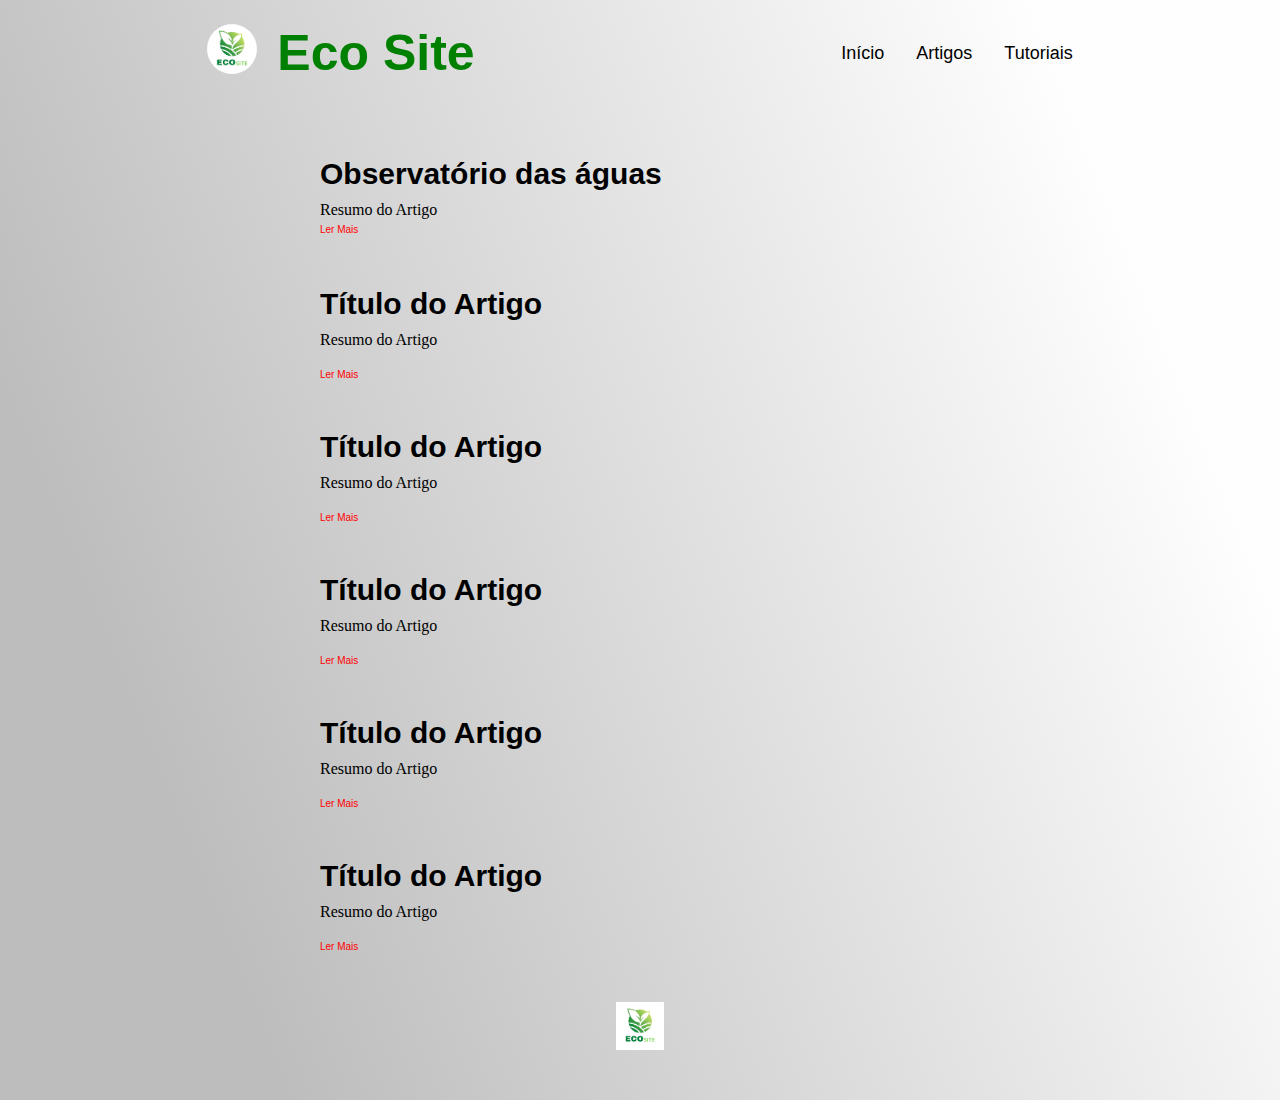
<file: index.html>
<!DOCTYPE html>
<html lang="pt-BR">

<head>
  <meta charset="UTF-8">
  <meta name="viewport" content="width=device-width, initial-scale=1.0">
  <meta name="description" content="Um bot que irá moderar e deixar a sua comunidade segura de um jeito fácil!">
  <title>Eco Site</title>
  <link rel="stylesheet" type="text/css" href="style.css">
</head>

<body>
  <header class="cabecalho">
   <div class="div-cab">
     <img class="cabecalho-imagem" src="ECO.jpg" alt="Logo EcoSite 1">
     <h1 class="materia-principal-artigo-titulo">Eco Site</h1>
    </div>
     
    <nav class="cabecalho-menu">
      <a class="cabecalho-menu-item" href="index.html">Início</a>
      <a class="cabecalho-menu-item" href="Artigos.html">Artigos</a>
      <a class="cabecalho-menu-item" href="Tutoriais.html">Tutoriais</a>
    </nav>
  </header>

  
      <section class="materia-principal">
      <div class="materia-principal-artigo">
        <article class="artigo">
          <h2 class="materia-principal-artigo-subtitulo">Observatório das águas</h2>
          <p class="resumo1">Resumo do Artigo</p>
          <p> <a class="lermais1 "href="artigo1.html"> Ler Mais</a></p>
        </article>
   
         <article class="artigo">
          <h2 class="materia-principal-artigo-subtitulo">Título do Artigo</h2>
          <p class="resumo1">Resumo do Artigo</p>
          <p class="lermais1">Ler Mais</p>
        </article>
   
          <article class="artigo">
          <h2 class="materia-principal-artigo-subtitulo">Título do Artigo</h2>
          <p class="resumo1">Resumo do Artigo</p>
          <p class="lermais1">Ler Mais</p>
        </article>
   
                <article class="artigo">
          <h2 class="materia-principal-artigo-subtitulo">Título do Artigo</h2>
          <p class="resumo1">Resumo do Artigo</p>
          <p class="lermais1">Ler Mais</p>
        </article>
   
        <article class="artigo">
          <h2 class="materia-principal-artigo-subtitulo">Título do Artigo</h2>
          <p class="resumo1">Resumo do Artigo</p>
          <p class="lermais1">Ler Mais</p>
        </article>

        <article class="artigo">
          <h2 class="materia-principal-artigo-subtitulo">Título do Artigo</h2>
          <p class="resumo1">Resumo do Artigo</p>
          <p class="lermais1">Ler Mais</p>
        </article>
        </div>
    </section>

  <footer class="rodape">
    <img class="rodape-imagem" src="ECO.jpg">
  </footer>
</body>

</html>
</file>
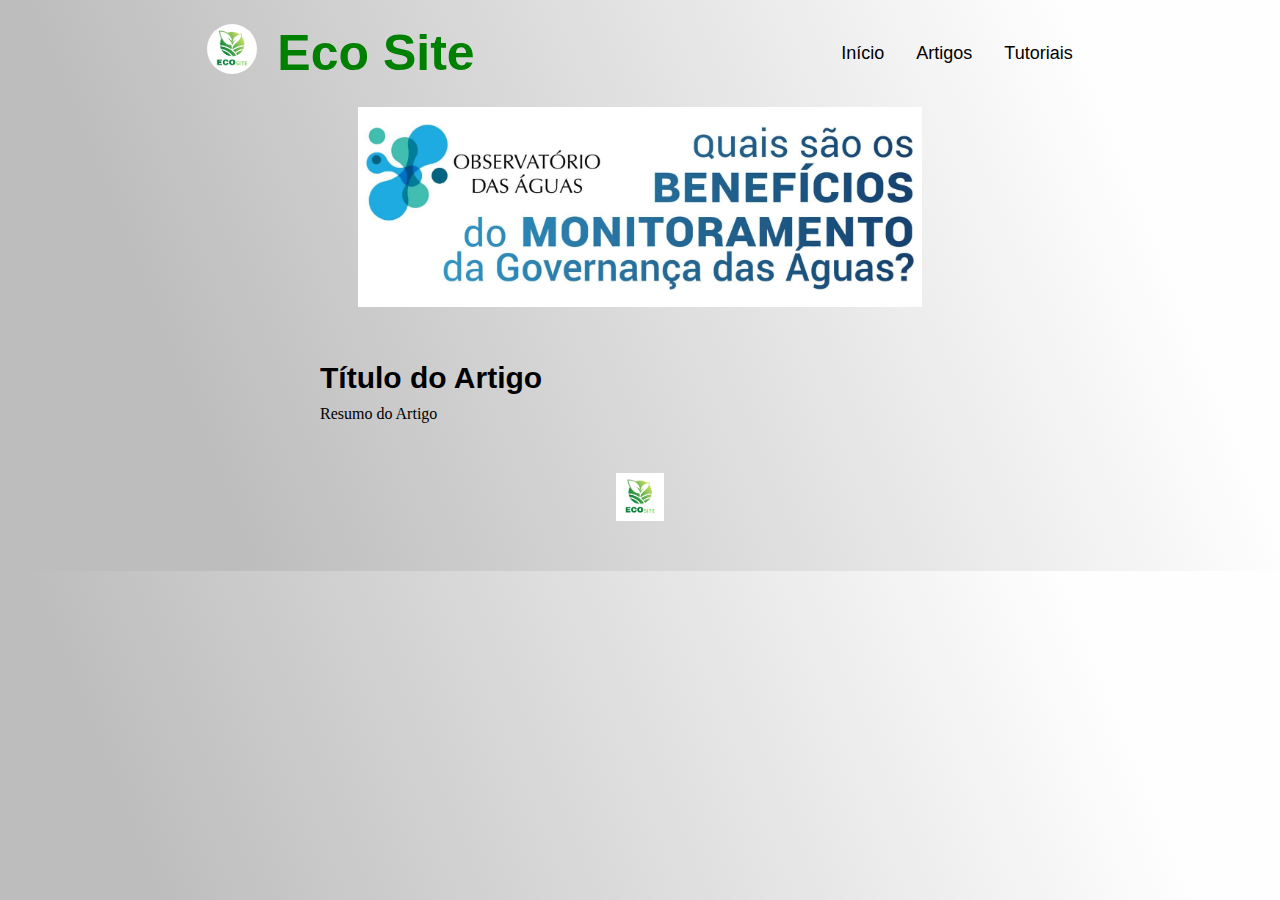
<file: artigo1.html>
<!DOCTYPE html>
<html lang="pt-BR">

<head>
  <meta charset="UTF-8">
  <meta name="viewport" content="width=device-width, initial-scale=1.0">
  <meta name="description" content="Um bot que irá moderar e deixar a sua comunidade segura de um jeito fácil!">
  <title>Eco Site</title>
  <link rel="stylesheet" type="text/css" href="style.css">
</head>

<body>
  <header class="cabecalho">
   <div class="div-cab">
     <img class="cabecalho-imagem" src="ECO.jpg" alt="Logo EcoSite 1">
     <h1 class="materia-principal-artigo-titulo">Eco Site</h1>
    </div>
     
    <nav class="cabecalho-menu">
      <a class="cabecalho-menu-item" href="index.html">Início</a>
      <a class="cabecalho-menu-item" href="Artigos.html">Artigos</a>
      <a class="cabecalho-menu-item" href="Tutoriais.html">Tutoriais</a>
    </nav>
  </header>
    <center>
    <img src = "capa-observatorio-1536x545.jpg" height = "200" widht ="200">
       </center>
      <section class="materia-principal">
      <div class="materia-principal-artigo">
        <article class="artigo">
          <h2 class="materia-principal-artigo-subtitulo">Título do Artigo</h2>
          <p class="resumo1">Resumo do Artigo</p>

        </article>
       
        </div>
    </section>

      
  <footer class="rodape">
    <img class="rodape-imagem" src="ECO.jpg">
  </footer>
</body>

</html>
</file>
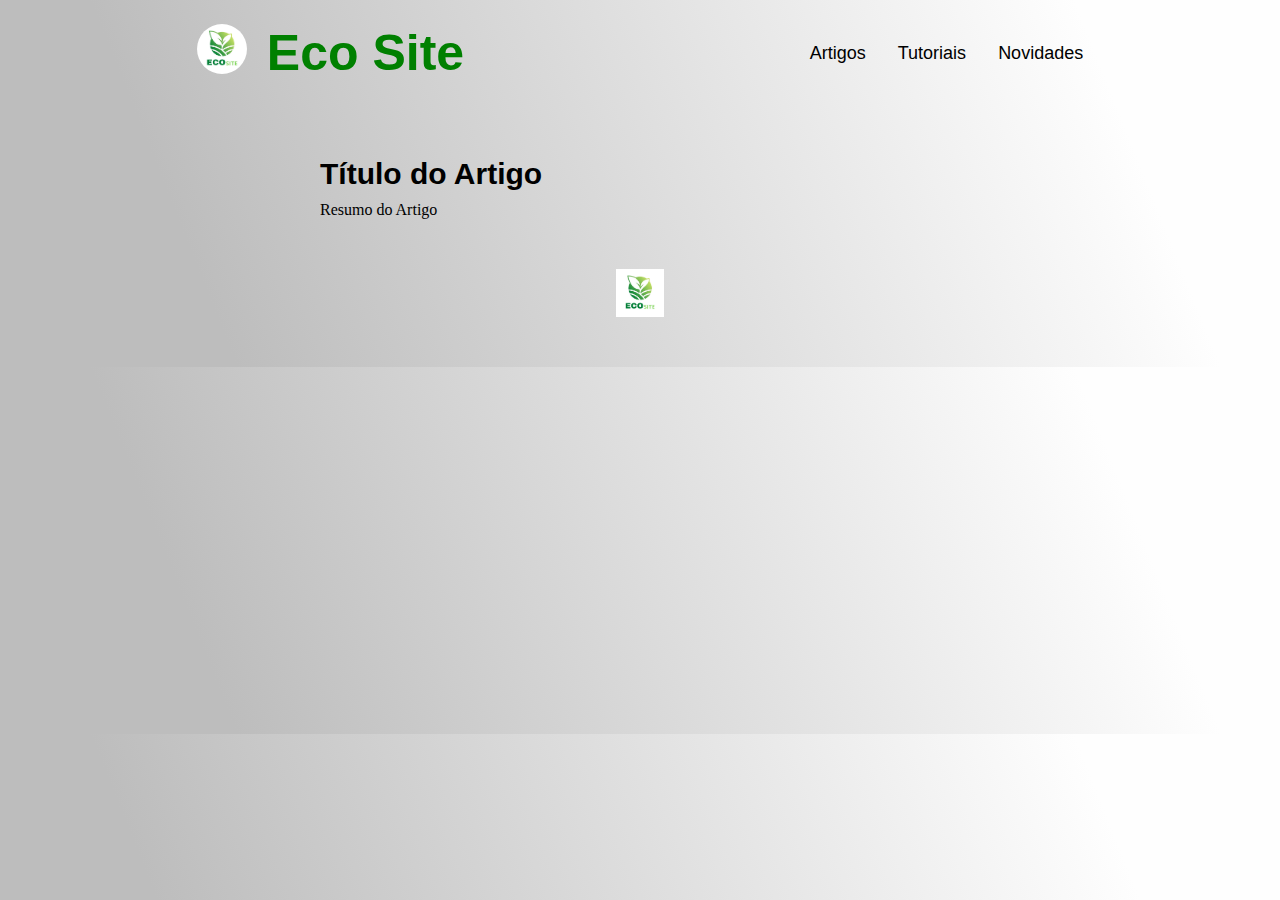
<file: artigo2.html>
<!DOCTYPE html>
<html lang="pt-BR">

<head>
  <meta charset="UTF-8">
  <meta name="viewport" content="width=device-width, initial-scale=1.0">
  <meta name="description" content="Um bot que irá moderar e deixar a sua comunidade segura de um jeito fácil!">
  <title>Eco Site</title>
  <link rel="stylesheet" type="text/css" href="style.css">
</head>

<body>
  <header class="cabecalho">
   <div class="div-cab">
     <img class="cabecalho-imagem" src="ECO.jpg" alt="Logo EcoSite 1">
     <h1 class="materia-principal-artigo-titulo">Eco Site</h1>
    </div>
     
    <nav class="cabecalho-menu">
      <a class="cabecalho-menu-item" href="Artigos.html">Artigos</a>
      <a class="cabecalho-menu-item" href="https://eco-site-khaki.vercel.app">Tutoriais</a>
      <a class="cabecalho-menu-item" href="https://eco-site-khaki.vercel.app">Novidades</a>
    </nav>
  </header>

  
      <section class="materia-principal">
      <div class="materia-principal-artigo">
        <article class="artigo">
          <h2 class="materia-principal-artigo-subtitulo">Título do Artigo</h2>
          <p class="resumo1">Resumo do Artigo</p>

        </article>
       
        </div>
    </section>

  <footer class="rodape">
    <img class="rodape-imagem" src="ECO.jpg">
  </footer>
</body>

</html>
</file>
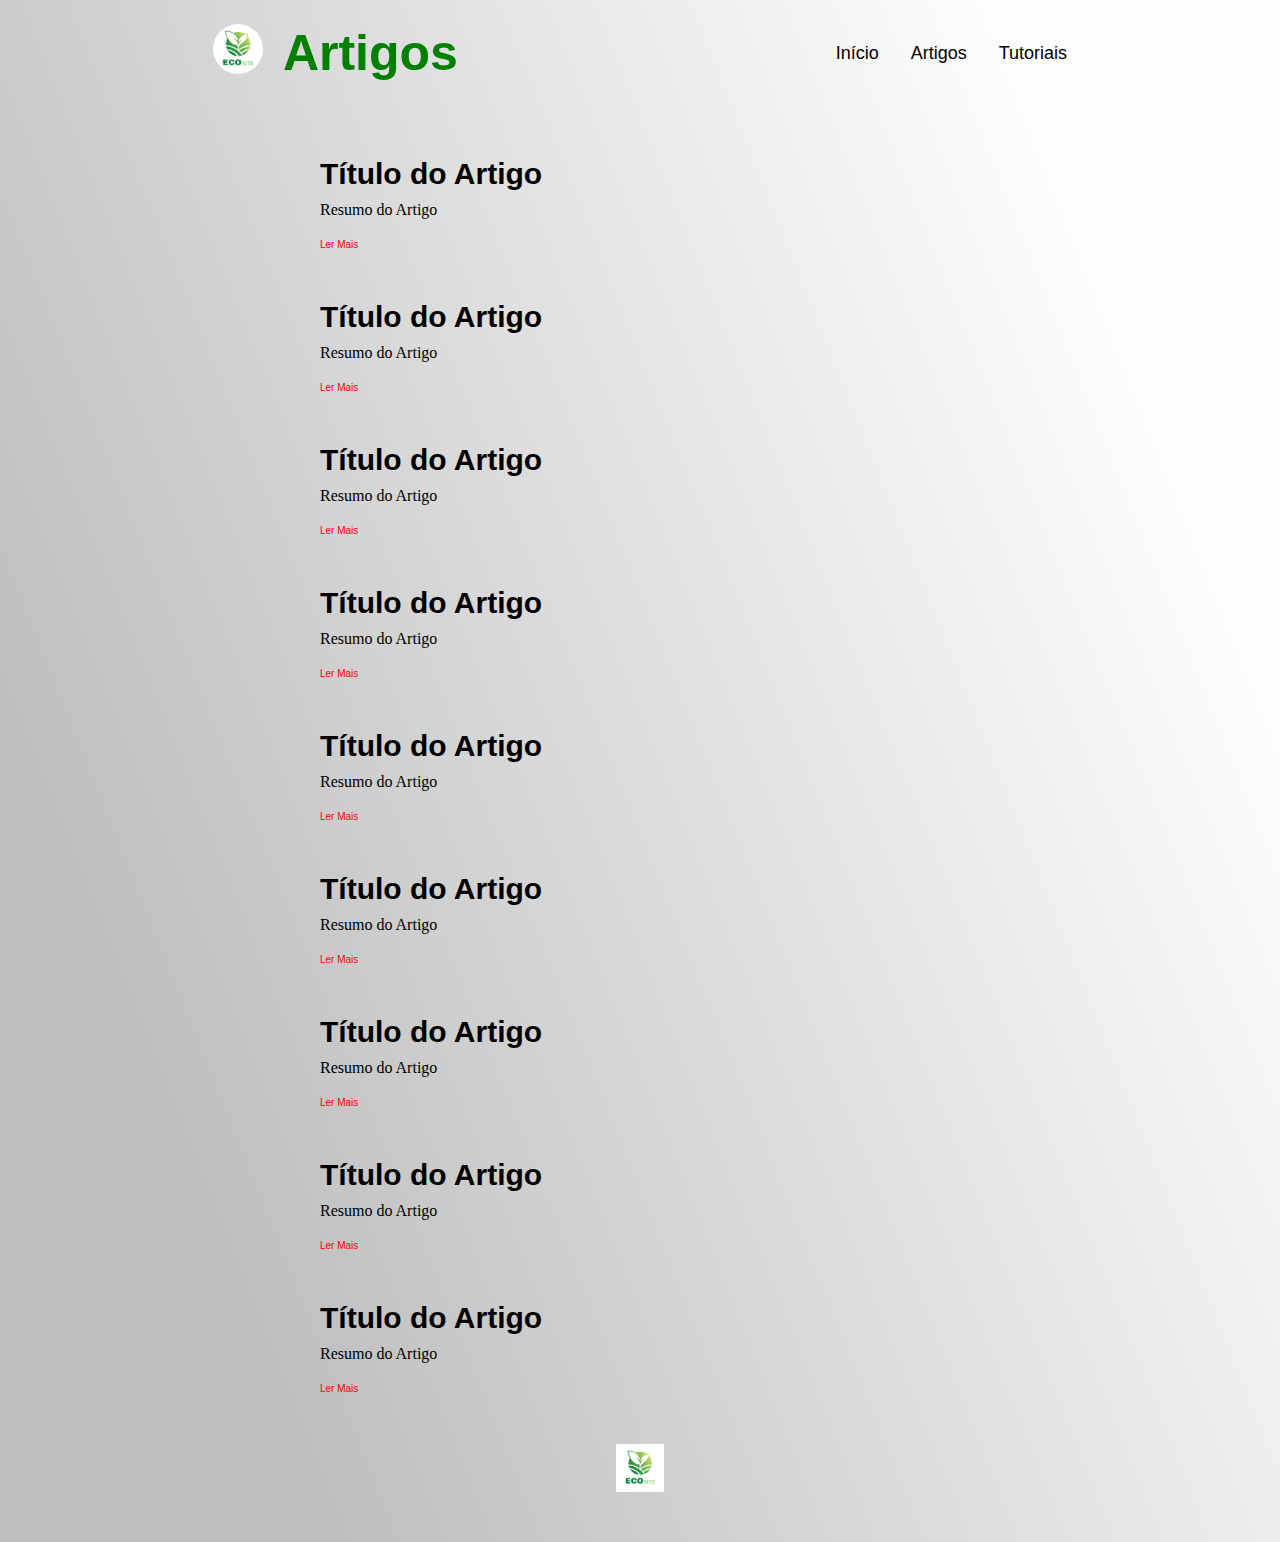
<file: Artigos.html>
<!DOCTYPE html>
<html lang="pt-BR">

<head>
  <meta charset="UTF-8">
  <meta name="viewport" content="width=device-width, initial-scale=1.0">
  <meta name="description" content="Um bot que irá moderar e deixar a sua comunidade segura de um jeito fácil!">
  <title>Artigos</title>
  <link rel="stylesheet" type="text/css" href="style.css">
</head>

<body>
  <header class="cabecalho">
   <div class="div-cab">
     <img class="cabecalho-imagem" src="ECO.jpg" alt="Logo EcoSite 1">
     <h1 class="materia-principal-artigo-titulo">Artigos</h1>
    </div>
     
    <nav class="cabecalho-menu">
      <a class="cabecalho-menu-item" href="index.html">Início</a>
      <a class="cabecalho-menu-item" href="Artigos.html">Artigos</a>
      <a class="cabecalho-menu-item" href="Tutoriais.html">Tutoriais</a>
    </nav>
  </header>

  
      <section class="materia-principal">
      <div class="materia-principal-artigo">
        <article class="artigo">
          <h2 class="materia-principal-artigo-subtitulo">Título do Artigo</h2>
          <p class="resumo1">Resumo do Artigo</p>
          <p class="lermais1">Ler Mais</p>
        </article>
        


        <article class="artigo">
          <h2 class="materia-principal-artigo-subtitulo">Título do Artigo</h2>
          <p class="resumo1">Resumo do Artigo</p>
          <p class="lermais1">Ler Mais</p>
        </article>


        <article class="artigo">
          <h2 class="materia-principal-artigo-subtitulo">Título do Artigo</h2>
          <p class="resumo1">Resumo do Artigo</p>
          <p class="lermais1">Ler Mais</p>
        </article>
        
        <article class="artigo">
          <h2 class="materia-principal-artigo-subtitulo">Título do Artigo</h2>
          <p class="resumo1">Resumo do Artigo</p>
          <p class="lermais1">Ler Mais</p>
        </article>
   
         <article class="artigo">
          <h2 class="materia-principal-artigo-subtitulo">Título do Artigo</h2>
          <p class="resumo1">Resumo do Artigo</p>
          <p class="lermais1">Ler Mais</p>
        </article>
   
          <article class="artigo">
          <h2 class="materia-principal-artigo-subtitulo">Título do Artigo</h2>
          <p class="resumo1">Resumo do Artigo</p>
          <p class="lermais1">Ler Mais</p>
        </article>
   
                <article class="artigo">
          <h2 class="materia-principal-artigo-subtitulo">Título do Artigo</h2>
          <p class="resumo1">Resumo do Artigo</p>
          <p class="lermais1">Ler Mais</p>
        </article>
   
        <article class="artigo">
          <h2 class="materia-principal-artigo-subtitulo">Título do Artigo</h2>
          <p class="resumo1">Resumo do Artigo</p>
          <p class="lermais1">Ler Mais</p>
        </article>

        <article class="artigo">
          <h2 class="materia-principal-artigo-subtitulo">Título do Artigo</h2>
          <p class="resumo1">Resumo do Artigo</p>
          <p class="lermais1">Ler Mais</p>
        </article>
        </div>
    </section>

  <footer class="rodape">
    <img class="rodape-imagem" src="ECO.jpg">
  </footer>
</body>

</html>
</file>
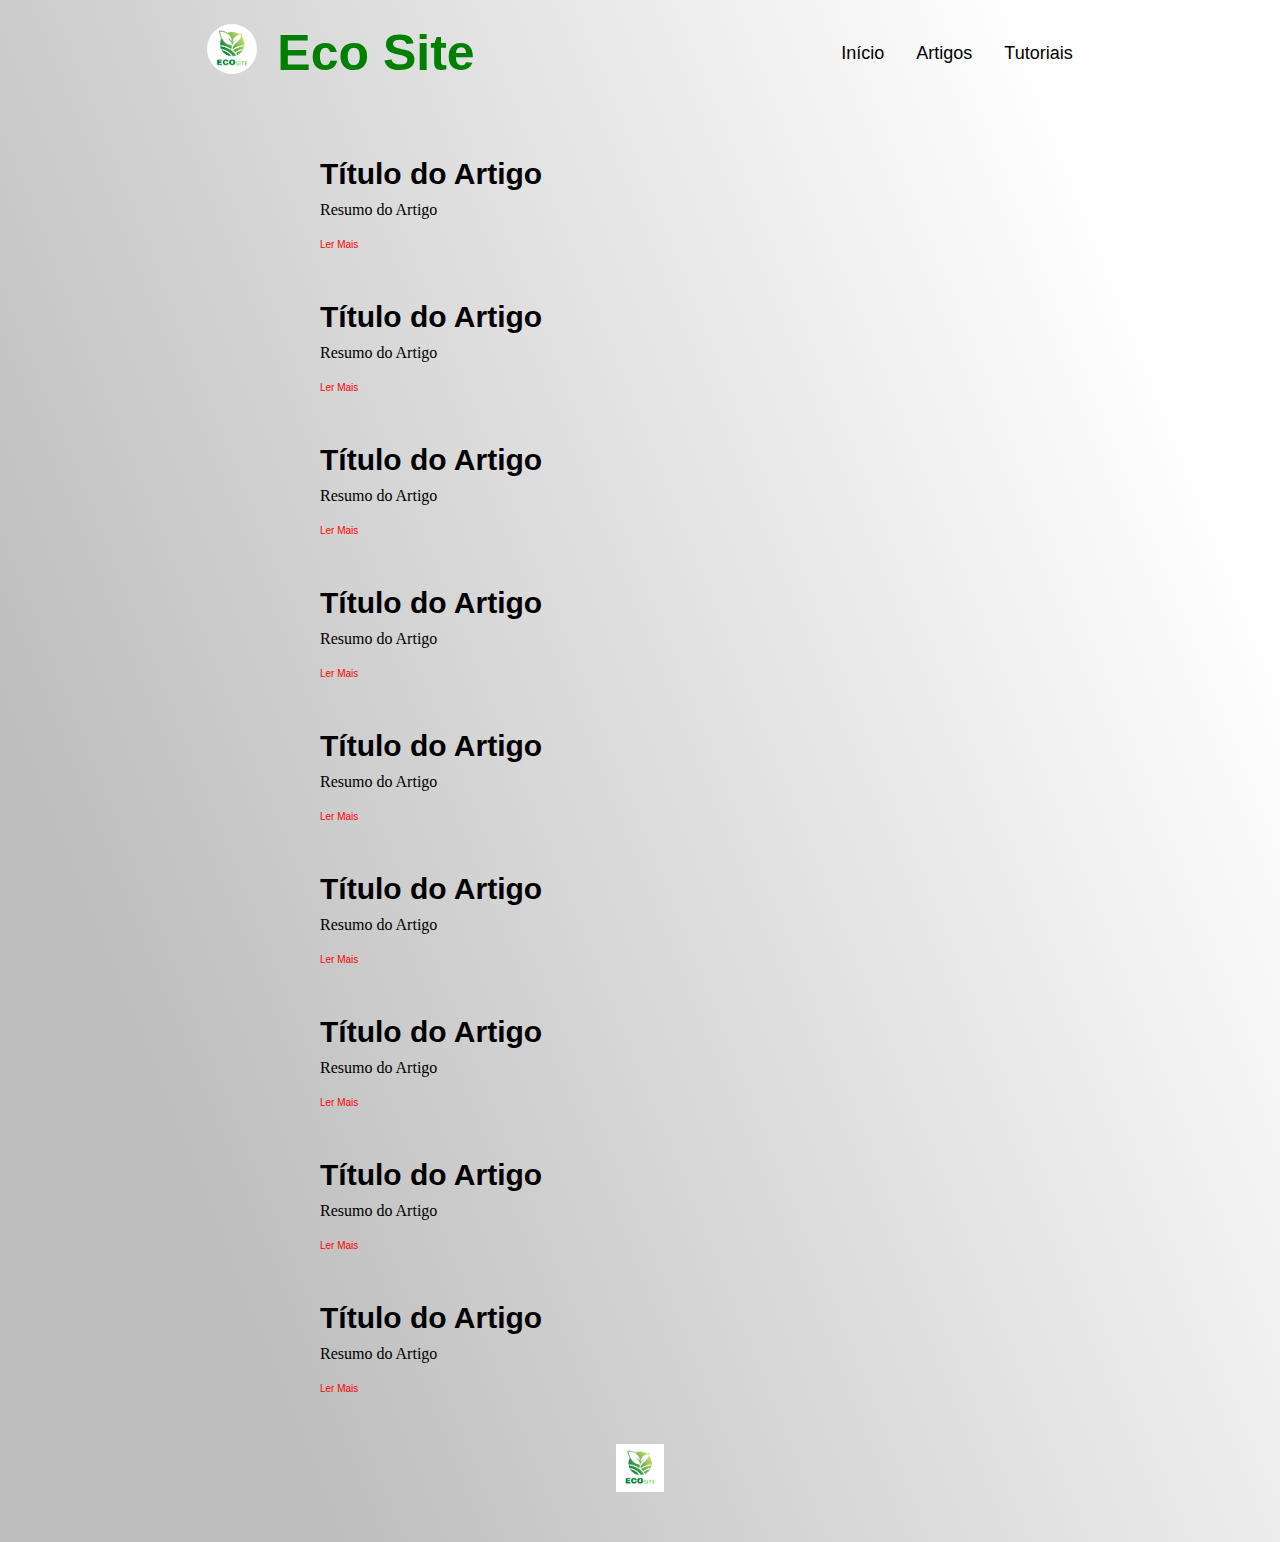
<file: Inicio.html>
<!DOCTYPE html>
<html lang="pt-BR">

<head>
  <meta charset="UTF-8">
  <meta name="viewport" content="width=device-width, initial-scale=1.0">
  <meta name="description" content="Um bot que irá moderar e deixar a sua comunidade segura de um jeito fácil!">
  <title>Eco Site</title>
  <link rel="stylesheet" type="text/css" href="style.css">
</head>

<body>
  <header class="cabecalho">
   <div class="div-cab">
     <img class="cabecalho-imagem" src="ECO.jpg" alt="Logo EcoSite 1">
     <h1 class="materia-principal-artigo-titulo">Eco Site</h1>
    </div>
     
    <nav class="cabecalho-menu">
      <a class="cabecalho-menu-item" href="Inicio.html">Início</a>
      <a class="cabecalho-menu-item" href="Artigos.html">Artigos</a>
      <a class="cabecalho-menu-item" href="Tutoriais.html">Tutoriais</a>
    </nav>
  </header>

  
      <section class="materia-principal">
      <div class="materia-principal-artigo">
        <article class="artigo">
          <h2 class="materia-principal-artigo-subtitulo">Título do Artigo</h2>
          <p class="resumo1">Resumo do Artigo</p>
          <p class="lermais1">Ler Mais</p>
        </article>
        


        <article class="artigo">
          <h2 class="materia-principal-artigo-subtitulo">Título do Artigo</h2>
          <p class="resumo1">Resumo do Artigo</p>
          <p class="lermais1">Ler Mais</p>
        </article>


        <article class="artigo">
          <h2 class="materia-principal-artigo-subtitulo">Título do Artigo</h2>
          <p class="resumo1">Resumo do Artigo</p>
          <p class="lermais1">Ler Mais</p>
        </article>
        
        <article class="artigo">
          <h2 class="materia-principal-artigo-subtitulo">Título do Artigo</h2>
          <p class="resumo1">Resumo do Artigo</p>
          <p class="lermais1">Ler Mais</p>
        </article>
   
         <article class="artigo">
          <h2 class="materia-principal-artigo-subtitulo">Título do Artigo</h2>
          <p class="resumo1">Resumo do Artigo</p>
          <p class="lermais1">Ler Mais</p>
        </article>
   
          <article class="artigo">
          <h2 class="materia-principal-artigo-subtitulo">Título do Artigo</h2>
          <p class="resumo1">Resumo do Artigo</p>
          <p class="lermais1">Ler Mais</p>
        </article>
   
                <article class="artigo">
          <h2 class="materia-principal-artigo-subtitulo">Título do Artigo</h2>
          <p class="resumo1">Resumo do Artigo</p>
          <p class="lermais1">Ler Mais</p>
        </article>
   
        <article class="artigo">
          <h2 class="materia-principal-artigo-subtitulo">Título do Artigo</h2>
          <p class="resumo1">Resumo do Artigo</p>
          <p class="lermais1">Ler Mais</p>
        </article>

        <article class="artigo">
          <h2 class="materia-principal-artigo-subtitulo">Título do Artigo</h2>
          <p class="resumo1">Resumo do Artigo</p>
          <p class="lermais1">Ler Mais</p>
        </article>
        </div>
    </section>

  <footer class="rodape">
    <img class="rodape-imagem" src="ECO.jpg">
  </footer>
</body>

</html>
</file>
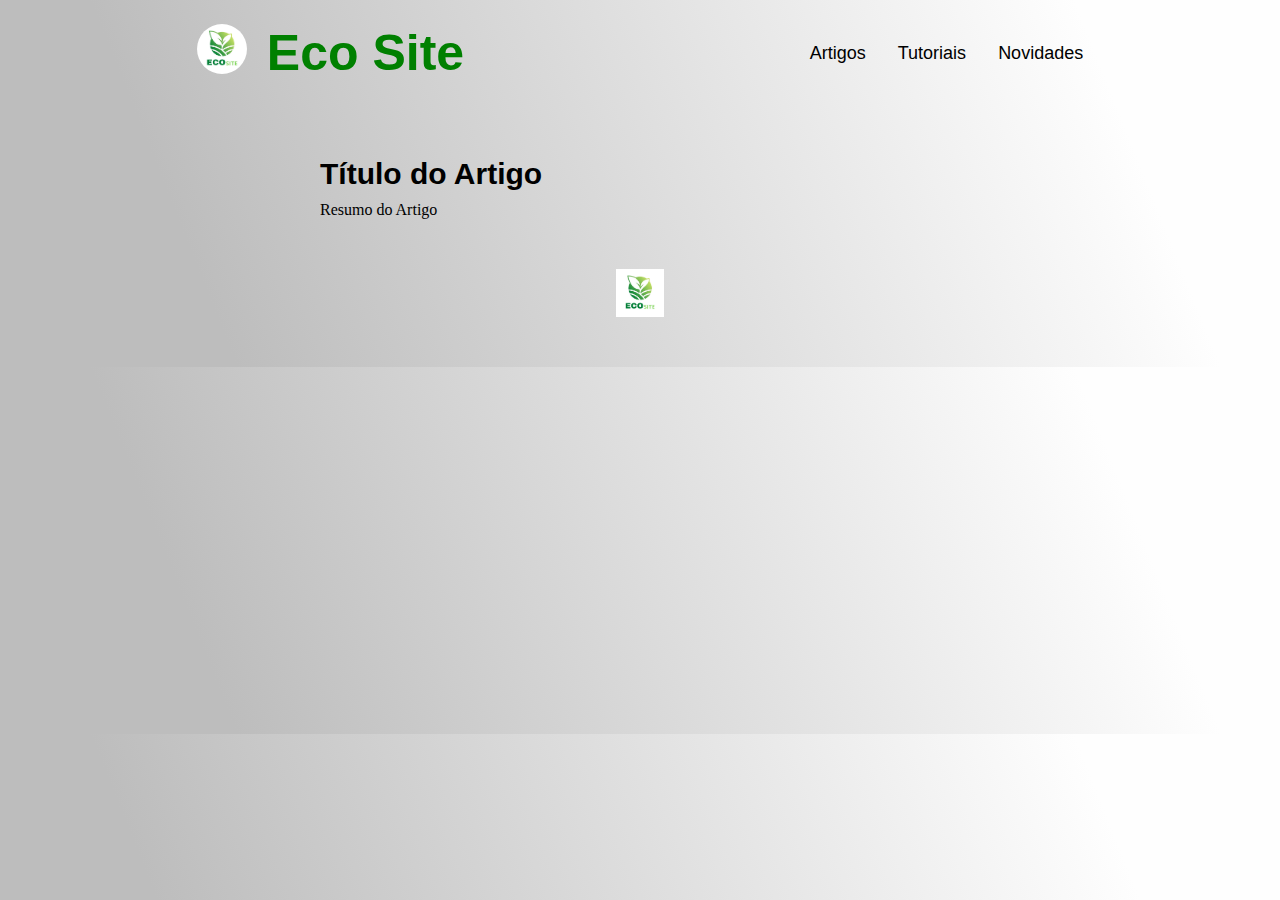
<file: testeart1.html>
<!DOCTYPE html>
<html lang="pt-BR">

<head>
  <meta charset="UTF-8">
  <meta name="viewport" content="width=device-width, initial-scale=1.0">
  <meta name="description" content="Um bot que irá moderar e deixar a sua comunidade segura de um jeito fácil!">
  <title>Eco Site</title>
  <link rel="stylesheet" type="text/css" href="style.css">
</head>

<body>
  <header class="cabecalho">
   <div class="div-cab">
     <img class="cabecalho-imagem" src="ECO.jpg" alt="Logo EcoSite 1">
     <h1 class="materia-principal-artigo-titulo">Eco Site</h1>
    </div>
     
    <nav class="cabecalho-menu">
      <a class="cabecalho-menu-item" href="Artigos.html">Artigos</a>
      <a class="cabecalho-menu-item" href="https://eco-site-khaki.vercel.app">Tutoriais</a>
      <a class="cabecalho-menu-item" href="https://eco-site-khaki.vercel.app">Novidades</a>
    </nav>
  </header>

  
      <section class="materia-principal">
      <div class="materia-principal-artigo">
        <article class="artigo">
          <h2 class="materia-principal-artigo-subtitulo">Título do Artigo</h2>
          <p class="resumo1">Resumo do Artigo</p>

        </article>
       
        </div>
    </section>

  <footer class="rodape">
    <img class="rodape-imagem" src="ECO.jpg">
  </footer>
</body>

</html>
</file>
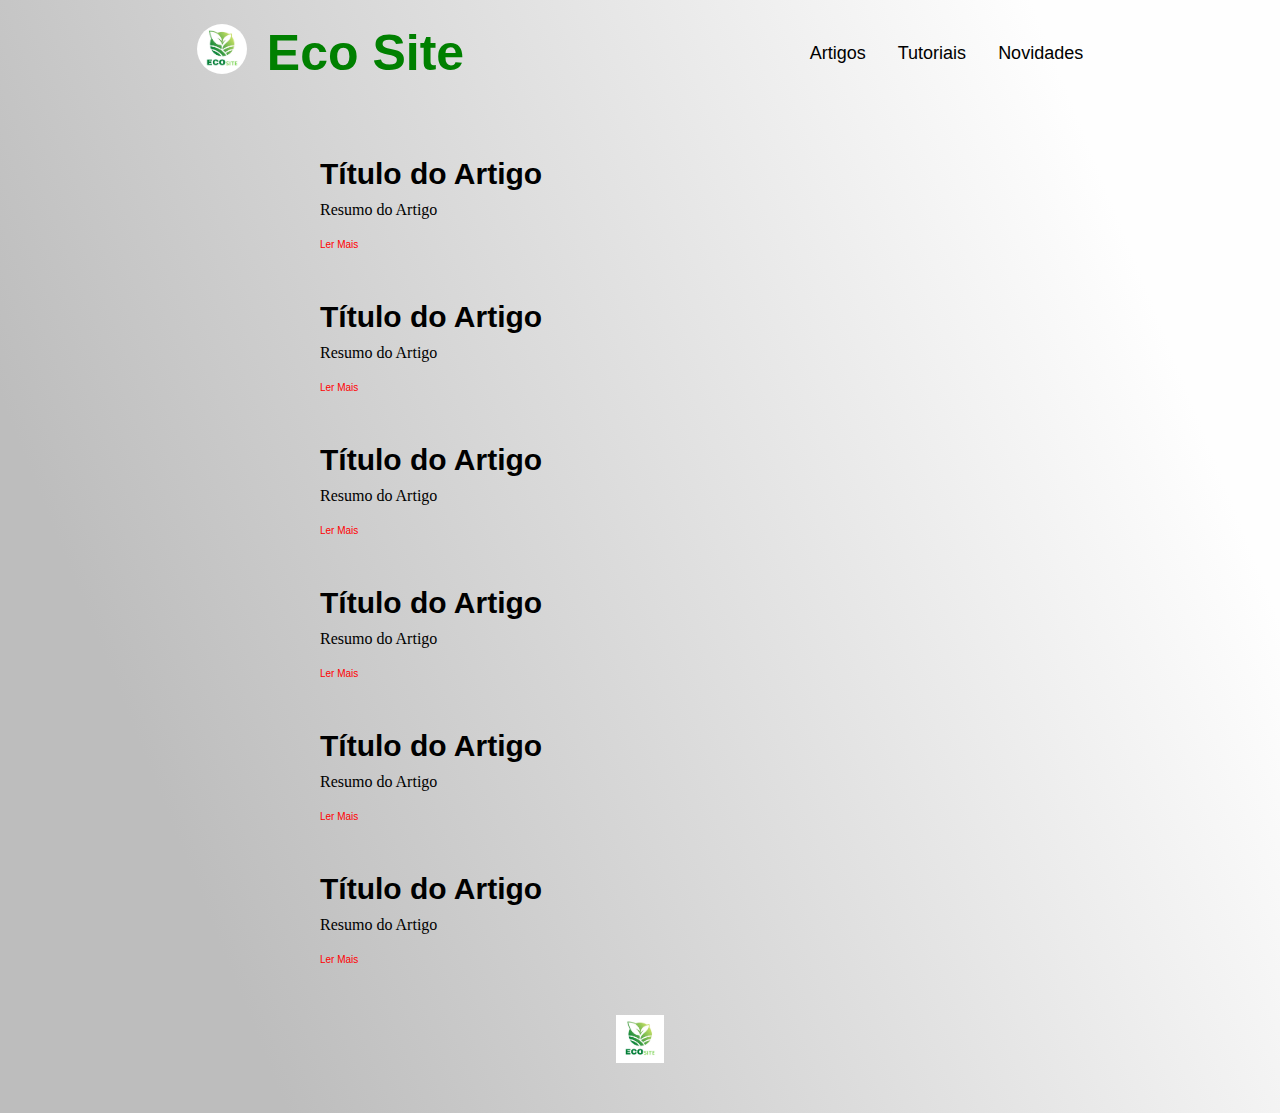
<file: testeindex.html>
<!DOCTYPE html>
<html lang="pt-BR">

<head>
  <meta charset="UTF-8">
  <meta name="viewport" content="width=device-width, initial-scale=1.0">
  <meta name="description" content="Um bot que irá moderar e deixar a sua comunidade segura de um jeito fácil!">
  <title>Eco Site</title>
  <link rel="stylesheet" type="text/css" href="style.css">
</head>

<body>
  <header class="cabecalho">
   <div class="div-cab">
     <img class="cabecalho-imagem" src="ECO.jpg" alt="Logo EcoSite 1">
     <h1 class="materia-principal-artigo-titulo">Eco Site</h1>
    </div>
     
    <nav class="cabecalho-menu">
      <a class="cabecalho-menu-item" href="Artigos.html">Artigos</a>
      <a class="cabecalho-menu-item" href="https://eco-site-khaki.vercel.app">Tutoriais</a>
      <a class="cabecalho-menu-item" href="https://eco-site-khaki.vercel.app">Novidades</a>
    </nav>
  </header>

  
      <section class="materia-principal">
      <div class="materia-principal-artigo">
        <article class="artigo">
          <h2 class="materia-principal-artigo-subtitulo">Título do Artigo</h2>
          <p class="resumo1">Resumo do Artigo</p>
          <p class="lermais1" href="artigo1.html">Ler Mais</p>
        </article>
        
        <article class="artigo">
          <h2 class="materia-principal-artigo-subtitulo">Título do Artigo</h2>
          <p class="resumo1">Resumo do Artigo</p>
          <p class="lermais1" href="artigo2.html">Ler Mais</p>
        </article>

        <article class="artigo">
          <h2 class="materia-principal-artigo-subtitulo">Título do Artigo</h2>
          <p class="resumo1">Resumo do Artigo</p>
          <p class="lermais1" <a href="artigo3.html>Ler Mais </a> ">Ler Mais</p>
        </article>
        
        <article class="artigo">
          <h2 class="materia-principal-artigo-subtitulo">Título do Artigo</h2>
          <p class="resumo1">Resumo do Artigo</p>
          <p class="lermais1" href="artigo4.html">Ler Mais</p>
        </article>
   
         <article class="artigo">
          <h2 class="materia-principal-artigo-subtitulo">Título do Artigo</h2>
          <p class="resumo1">Resumo do Artigo</p>
          <p class="lermais1" href="artigo5.html">Ler Mais</p>
        </article>

        <article class="artigo">
          <h2 class="materia-principal-artigo-subtitulo">Título do Artigo</h2>
          <p class="resumo1">Resumo do Artigo</p>
          <p class="lermais1" href="artigo6.html">Ler Mais</p>
        </article>
        </div>
    </section>

  <footer class="rodape">
    <img class="rodape-imagem" src="ECO.jpg">
  </footer>
</body>

</html>
</file>
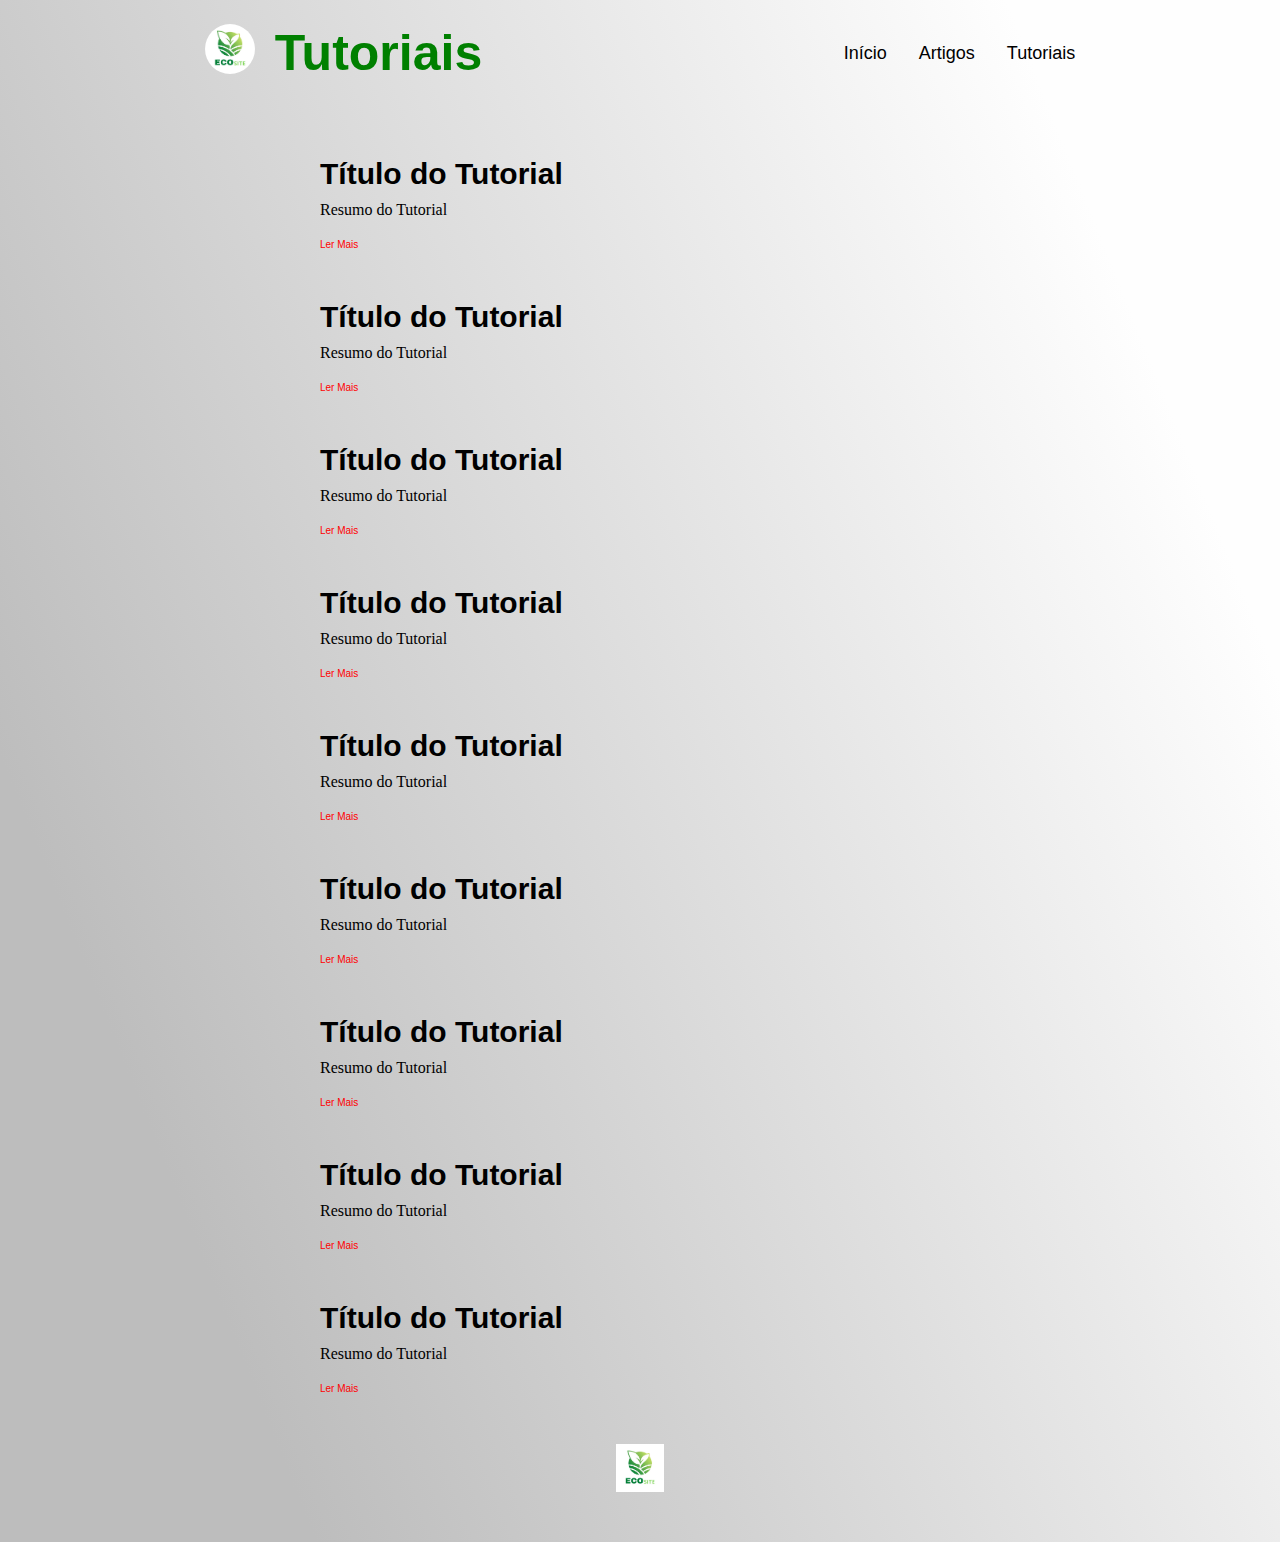
<file: Tutoriais.html>
<!DOCTYPE html>
<html lang="pt-BR">

<head>
  <meta charset="UTF-8">
  <meta name="viewport" content="width=device-width, initial-scale=1.0">
  <meta name="description" content="Um bot que irá moderar e deixar a sua comunidade segura de um jeito fácil!">
  <title>Tutoriais</title>
  <link rel="stylesheet" type="text/css" href="style.css">
</head>

<body>
  <header class="cabecalho">
   <div class="div-cab">
     <img class="cabecalho-imagem" src="ECO.jpg" alt="Logo EcoSite 1">
     <h1 class="materia-principal-artigo-titulo">Tutoriais</h1>
    </div>
     
    <nav class="cabecalho-menu">
      <a class="cabecalho-menu-item" href="index.html">Início</a>
      <a class="cabecalho-menu-item" href="Artigos.html">Artigos</a>
      <a class="cabecalho-menu-item" href="Tutoriais.html">Tutoriais</a>
    </nav>
  </header>

  
      <section class="materia-principal">
      <div class="materia-principal-artigo">
        <article class="artigo">
          <h2 class="materia-principal-artigo-subtitulo">Título do Tutorial</h2>
          <p class="resumo1">Resumo do Tutorial</p>
          <p class="lermais1">Ler Mais</p>
        </article>
        


        <article class="artigo">
          <h2 class="materia-principal-artigo-subtitulo">Título do Tutorial</h2>
          <p class="resumo1">Resumo do Tutorial</p>
          <p class="lermais1">Ler Mais</p>
        </article>


        <article class="artigo">
          <h2 class="materia-principal-artigo-subtitulo">Título do Tutorial</h2>
          <p class="resumo1">Resumo do Tutorial</p>
          <p class="lermais1">Ler Mais</p>
        </article>
        
        <article class="artigo">
          <h2 class="materia-principal-artigo-subtitulo">Título do Tutorial</h2>
          <p class="resumo1">Resumo do Tutorial</p>
          <p class="lermais1">Ler Mais</p>
        </article>
   
         <article class="artigo">
          <h2 class="materia-principal-artigo-subtitulo">Título do Tutorial</h2>
          <p class="resumo1">Resumo do Tutorial</p>
          <p class="lermais1">Ler Mais</p>
        </article>
   
          <article class="artigo">
          <h2 class="materia-principal-artigo-subtitulo">Título do Tutorial</h2>
          <p class="resumo1">Resumo do Tutorial</p>
          <p class="lermais1">Ler Mais</p>
        </article>
   
           <article class="artigo">
          <h2 class="materia-principal-artigo-subtitulo">Título do Tutorial</h2>
          <p class="resumo1">Resumo do Tutorial</p>
          <p class="lermais1">Ler Mais</p>
        </article>
   
        <article class="artigo">
          <h2 class="materia-principal-artigo-subtitulo">Título do Tutorial</h2>
          <p class="resumo1">Resumo do Tutorial</p>
          <p class="lermais1">Ler Mais</p>
        </article>

        <article class="artigo">
          <h2 class="materia-principal-artigo-subtitulo">Título do Tutorial</h2>
          <p class="resumo1">Resumo do Tutorial</p>
          <p class="lermais1">Ler Mais</p>
        </article>

  <footer class="rodape">
    <img class="rodape-imagem" src="ECO.jpg">
  </footer>
</body>

</html>
</file>
<file: style.css>
@import url('https://fonts.google.com/specimen/Roboto+Slab');

* {
  margin: 0;
  padding: 0;
  box-sizing: border-box;
  text-decoration: none;
}

body {
  font-size: 100%;
  background: linear-gradient(68.15deg, #BDBDBD 16.62%, #FEFEFE 85.61%);
}

.div-cab {
  
  justify-content: flex-start
}

.cabecalho {
  display: flex;
  flex-direction: row;
  align-items: center;
  justify-content: space-around;
  padding: 24px;
}

.cabecalho-imagem {
  border-radius: 50%;
  height: 50px;
}

.cabecalho-menu {
  display: flex;
  gap: 32px;
}

.cabecalho-menu-item {
  font-family: 'Roboto', sans-serif;
  color: #000000;
  font-weight: 400;
  font-size: 18px
}

.materia-principal {
  
}

.materia-principal-artigo {
  margin: auto;
  width: 50%;
}

.materia-principal-artigo-titulo {
  color: green;
  font-family: 'RobotoSlab', sans-serif;
  font-size: 50px;
  font-weight: bold;
  float: right;
  margin-left: 20px;
  margin-bottom: 1px;
}

.artigo {
  margin-top: 50px;
}

.resumo1 {
  
}

.lermais1 {
  margin-top: 20px;
  color: red;
  font-family: 'Roboto', sans-serif;
  font-size: 10px;
}

.materia-principal-artigo-subtitulo {
  margin-bottom: 10px;
  font-family: 'Roboto', sans-serif;
  font-size: 30px;
  font-weight: bold;
  
}

.conteudo-principal-imagem {
  height: 430px;
}


.rodape {
    padding: 50px;
    
    margin-bottom: 0px;
}

.rodape-imagem {
  height: 48px;
  display: block;
  margin: 0 auto;
}
</file>
